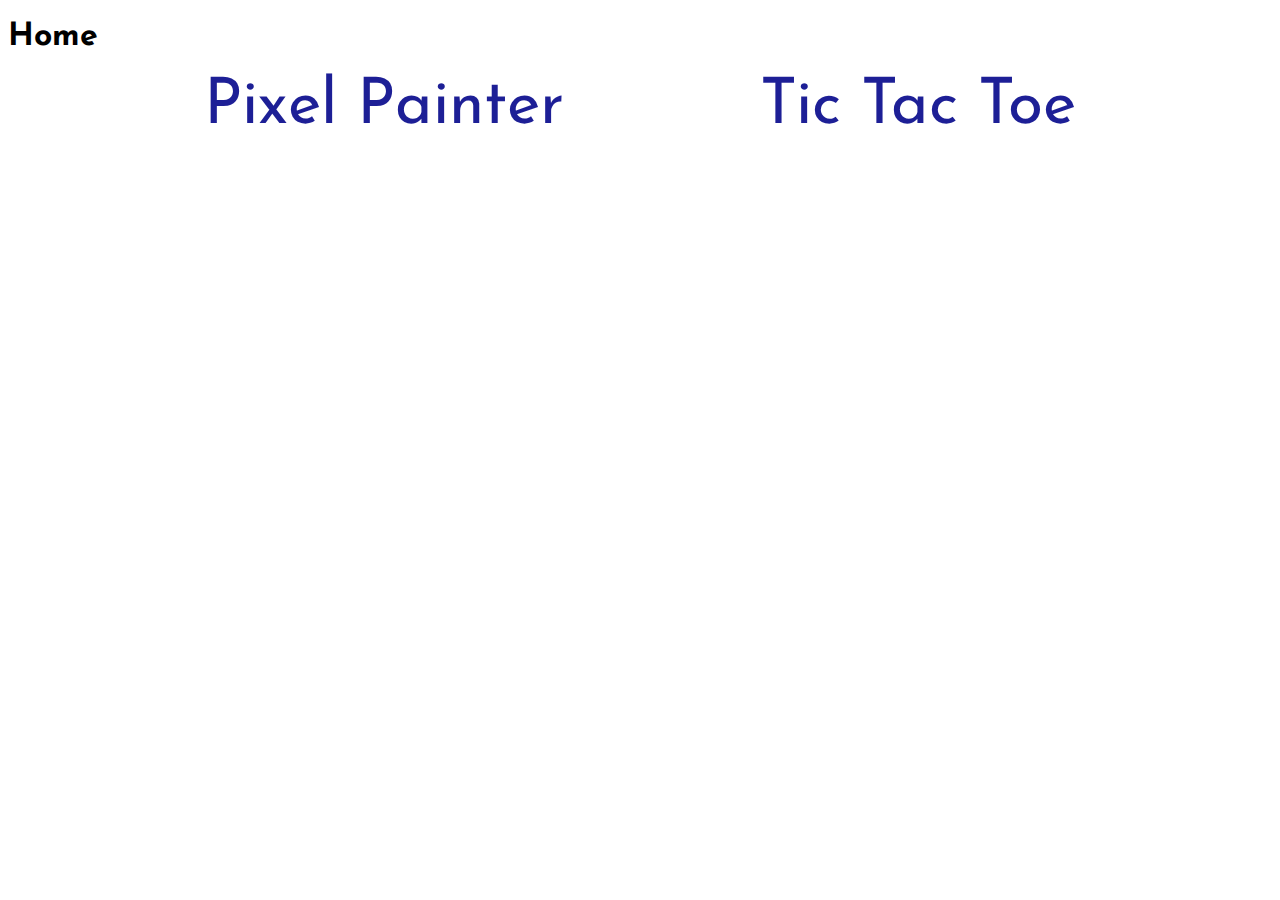
<file: index.html>
<!DOCTYPE html>
<html lang="en">
  <head>
    <meta charset="UTF-8" />
    <meta http-equiv="X-UA-Compatible" content="IE=edge" />
    <meta name="viewport" content="width=device-width, initial-scale=1.0" />
    <link rel="preconnect" href="https://fonts.googleapis.com" />
    <link rel="preconnect" href="https://fonts.gstatic.com" crossorigin />
    <link
      href="https://fonts.googleapis.com/css2?family=Josefin+Sans:wght@300;400&display=swap"
      rel="stylesheet"
    />
    <title>Home</title>
  </head>
  <body>
    <header>
      <h1>Home</h1>
    </header>
    <nav>
      <a href="./pixel-painter/index.html">Pixel Painter</a>
      <a href="./tic-tac-toe/index.html">Tic Tac Toe</a>
    </nav>
    <style>
      body {
        font-family: "Josefin Sans", sans-serif;
      }
      nav {
        display: flex;
        justify-content: space-evenly;
      }
      a {
        text-decoration: none;
        color: rgb(29, 31, 150);
        font-size: 4em;
      }
      a:hover {
        box-shadow: 8px 3px 3px rgba(10, 10, 0, 0.5);
        text-decoration: wavy;
        opacity: 0.5;
      }
    </style>
  </body>
</html>
</file>
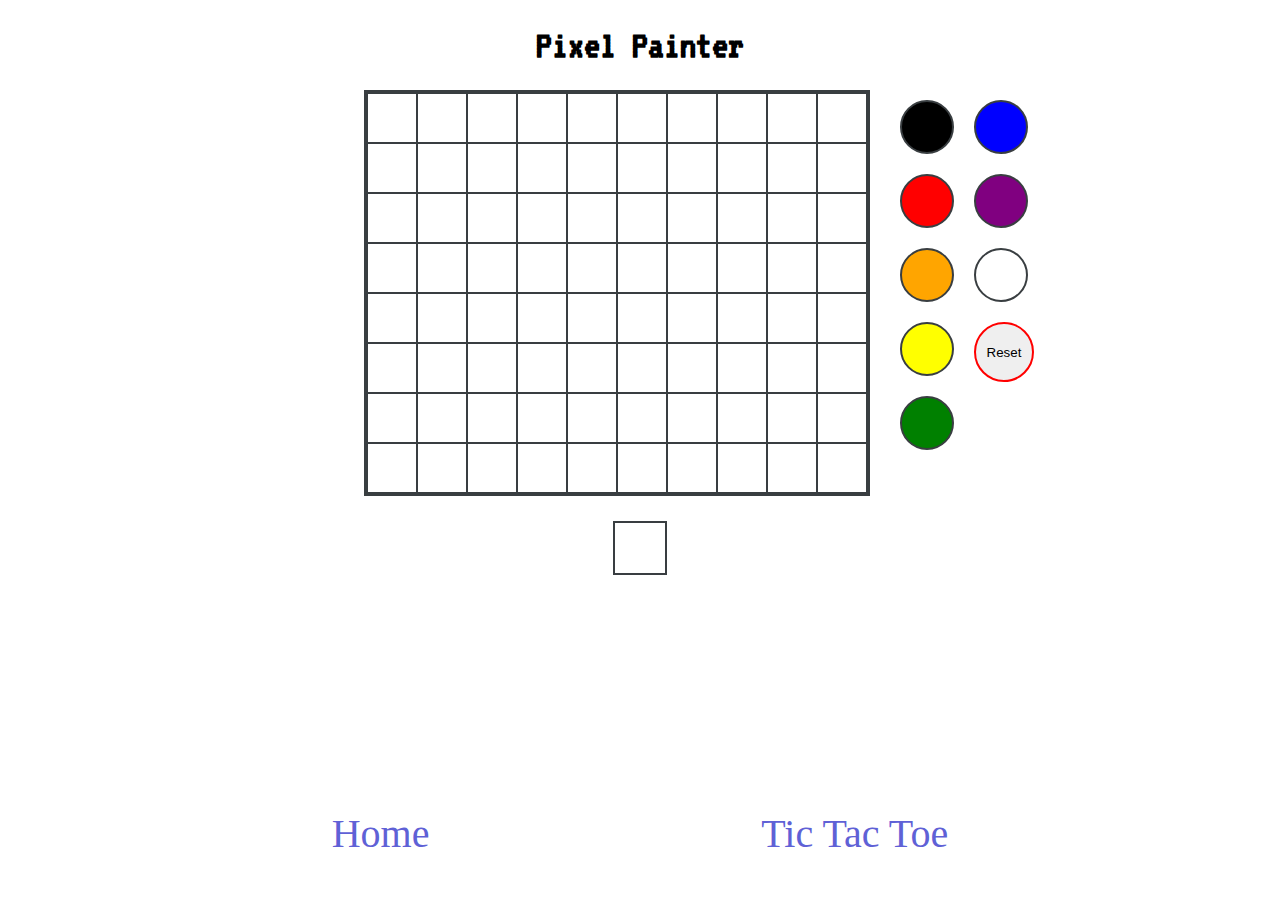
<file: pixel-painter/index.html>
<!DOCTYPE html>
<html lang="en">
<head>
    <meta charset="UTF-8" />
    <meta http-equiv="X-UA-Compatible" content="IE=edge" />
    <meta name="viewport" content="width=device-width, initial-scale=1.0" />
    <title>Pixel Painter🎨</title>
    <link rel="stylesheet" href="styles.css" />
    <script defer src="main.js"></script>
</head>
<body>
    <div id="wrapper">
        <header>
            <h1>Pixel Painter</h1>
        </header>
        <div id="canvas-palette-wrapper"> <!-- Wrapper for canvas and palette -->
            <main id="canvas">
                <div class="cell"></div>
                <div class="cell"></div>
                <div class="cell"></div>
                <div class="cell"></div>
                <div class="cell"></div>
                <div class="cell"></div>
                <div class="cell"></div>
                <div class="cell"></div>
                <div class="cell"></div>
                <div class="cell"></div>
                <div class="cell"></div>
                <div class="cell"></div>
                <div class="cell"></div>
                <div class="cell"></div>
                <div class="cell"></div>
                <div class="cell"></div>
                <div class="cell"></div>
                <div class="cell"></div>
                <div class="cell"></div>
                <div class="cell"></div>
                <div class="cell"></div>
                <div class="cell"></div>
                <div class="cell"></div>
                <div class="cell"></div>
                <div class="cell"></div>
                <div class="cell"></div>
                <div class="cell"></div>
                <div class="cell"></div>
                <div class="cell"></div>
                <div class="cell"></div>
                <div class="cell"></div>
                <div class="cell"></div>
                <div class="cell"></div>
                <div class="cell"></div>
                <div class="cell"></div>
                <div class="cell"></div>
                <div class="cell"></div>
                <div class="cell"></div>
                <div class="cell"></div>
                <div class="cell"></div>
                <div class="cell"></div>
                <div class="cell"></div>
                <div class="cell"></div>
                <div class="cell"></div>
                <div class="cell"></div>
                <div class="cell"></div>
                <div class="cell"></div>
                <div class="cell"></div>
                <div class="cell"></div>
                <div class="cell"></div>
                <div class="cell"></div>
                <div class="cell"></div>
                <div class="cell"></div>
                <div class="cell"></div>
                <div class="cell"></div>
                <div class="cell"></div>
                <div class="cell"></div>
                <div class="cell"></div>
                <div class="cell"></div>
                <div class="cell"></div>
                <div class="cell"></div>
                <div class="cell"></div>
                <div class="cell"></div>
                <div class="cell"></div>
                <div class="cell"></div>
                <div class="cell"></div>
                <div class="cell"></div>
                <div class="cell"></div>
                <div class="cell"></div>
                <div class="cell"></div>
                <div class="cell"></div>
                <div class="cell"></div>
                <div class="cell"></div>
                <div class="cell"></div>
                <div class="cell"></div>
                <div class="cell"></div>
                <div class="cell"></div>
                <div class="cell"></div>
                <div class="cell"></div>
                <div class="cell"></div>
            </main>
         
            <section id="palette">
                <div class="color" style="background: black"></div>
                <div class="color" style="background: red"></div>
                <div class="color" style="background: orange"></div>
                <div class="color" style="background: yellow"></div>
                <div class="color" style="background: green"></div>
                <div class="color" style="background: blue"></div>
                <div class="color" style="background: purple"></div>
                <div class="color" style="background: white"></div>
               <button>Reset</button>
            </section>
        </div>
        <section id="current-color"></section>
    </div>
    <footer>
        <nav>
            <a href="../index.html">Home</a>
            <a href="../tic-tac-toe/index.html">Tic Tac Toe</a>
        </nav>
    </footer>
</body>
</html>
</file>
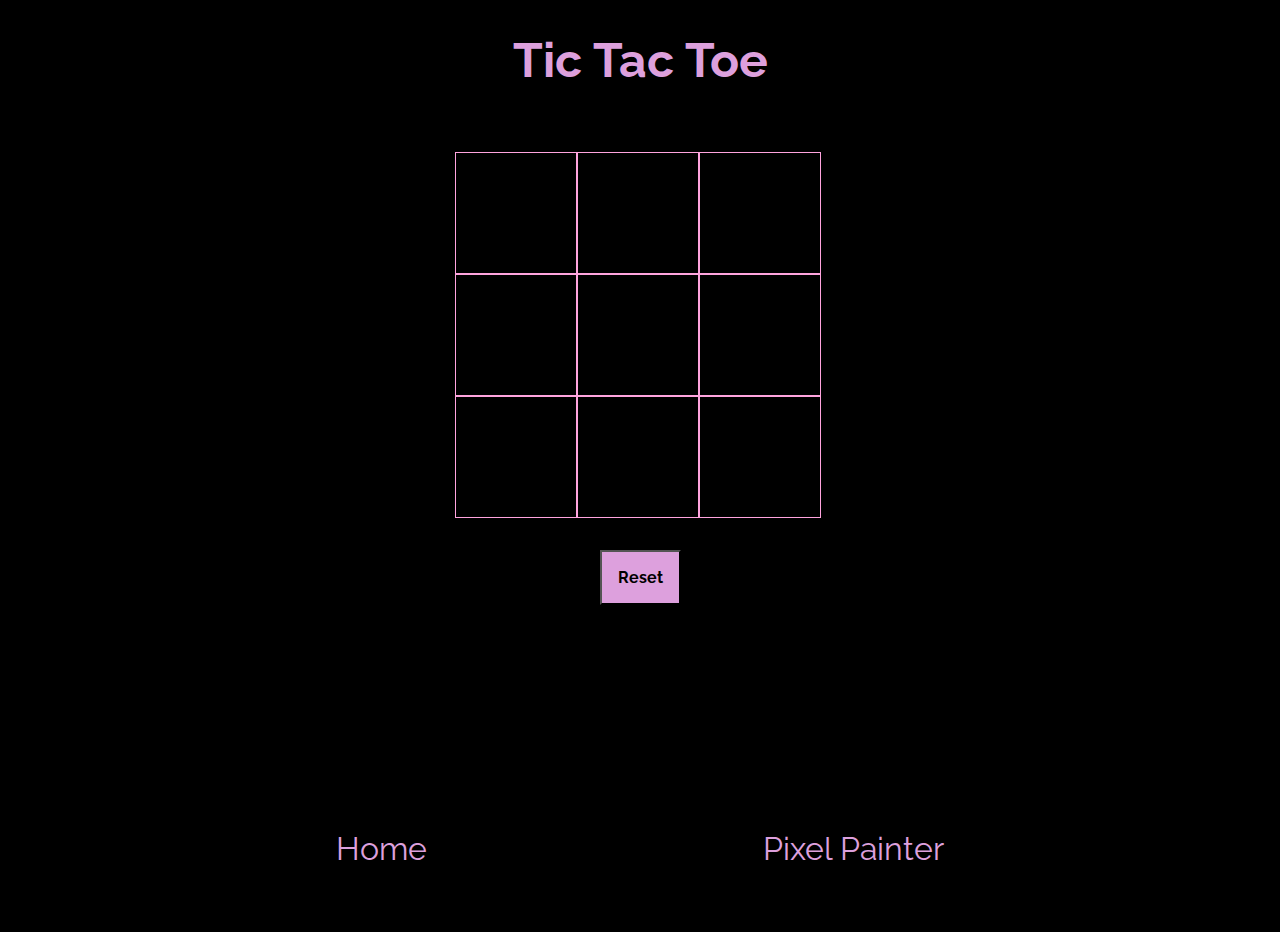
<file: tic-tac-toe/index.html>
<!DOCTYPE html>
<html lang="en">
  <head>
    <meta charset="UTF-8" />
    <meta http-equiv="X-UA-Compatible" content="IE=edge" />
    <meta name="viewport" content="width=device-width, initial-scale=1.0" />
    <title>Tic Tac Toe</title>
    <link rel="stylesheet" href="styles.css" />
    <script defer src="main.js"></script>
  </head>
  <body>
    <h1>Tic Tac Toe</h1>
    <main id="wrapper">
      <section>
        <div class="tic-tac-toe"> </div>
        <button>Reset</button>
      </section>
  
    </main>
    <footer>
      <nav>
        <a href="../index.html">Home</a>
        <a href="../pixel-painter/index.html">Pixel Painter</a>
      </nav>
    </footer>
  </body>
</html>
</file>
<file: pixel-painter/styles.css>
@import url("https://fonts.googleapis.com/css2?family=VT323&display=swap");

html, body {
  margin: 0;
  padding: 0;
  height: 100%;
}

h1, h2, h3, h4, h5, h6 {
  font-family: "VT323", monospace;
}

header, footer {
  font-size: 20px;
  color: black;
  text-align: center;
}

header h1 {
  margin: 0;
  padding: 25px;
}

#canvas-palette-wrapper {
  margin-left: 10%;
  display: flex; 
  justify-content: center; 
  align-items: start; 
}

#canvas {
  border: 3px solid #393e41;
  display: grid;
  grid-template-columns: repeat(10, 50px); 
  grid-template-rows: repeat(8, 50px);
  height: 400px;
  margin-right: 20px; 
}

.cell {
  border: 1px solid #393e41;
  box-sizing: border-box;
  display: inline-block;
  height: 50px;
  width: 50px;
}

#current-color {
  border: 2px solid #393e41;
  display: block;
  height: 50px;
  margin: 25px auto;
  width: 50px;
}

#palette {
  display: flex;
  flex-direction: column; 
  justify-content: start; 
  flex-wrap: wrap; 
  height: 400px; 
  align-content: start; 
}

.color {
  border: 2px solid #393e41;
  border-radius: 50%;
  margin: 10px;
  height: 50px;
  width: 50px;
}

#wrapper {
  min-height: 100vh; 
}

footer {
  position: relative;
  bottom: 10%;
  
}

nav {
  display: flex;
  justify-content: space-evenly;
  bottom: 50%;
}

a {
  text-decoration: none;
  color: rgb(95, 97, 214);
  font-size: 2em;
  
}

a:hover {
  background-color: blanchedalmond;
  opacity: 0.5;
}
button {
  border: 2px solid red;
  border-radius: 50%;
  margin: 10px;
  height: 60px;
  width: 60px;
}
</file>
<file: tic-tac-toe/styles.css>
@import url("https://fonts.googleapis.com/css2?family=Raleway:wght@300;400;700&display=swap");

html,
body {
  margin: 0;
  padding: 0;
  height: 100%;
  font-family: "Raleway", sans-serif;
  background-color: black;
  color: ghostwhite;
}

h1 {
  text-align: center;
  color: plum;
  font-size: 3em;
}

.tic-tac-toe {
  width: 370px;
  margin: auto;
  box-sizing: border-box;
  display: flex;
  flex-wrap: wrap;
  padding: 2em 0;
}

.square {
  height: 120px;
  width: 120px;
  border: 1px solid rgb(255, 164, 222);
  display: flex;
  align-items: center;
  justify-content: center;
  font-size: 2em;
  font-weight: bold;
}


.square:hover {
  background: plum;
}

.square:active {
  background-color: rebeccapurple;
}

#wrapper {
  min-height: 90%;
  margin-bottom: -100px;
}

nav {
  display: flex;
  justify-content: space-evenly;
}

button {
  padding: 1em;
  font-family: "Raleway";
  font-weight: bold;
  font-size: 1em;
  display: block;
  margin: auto;
  background: plum;
}

a {
  text-decoration: none;
  color: plum;
  font-size: 2em;
}
a:hover {
  background-color: blanchedalmond;
  opacity: 0.5;
}
</file>
